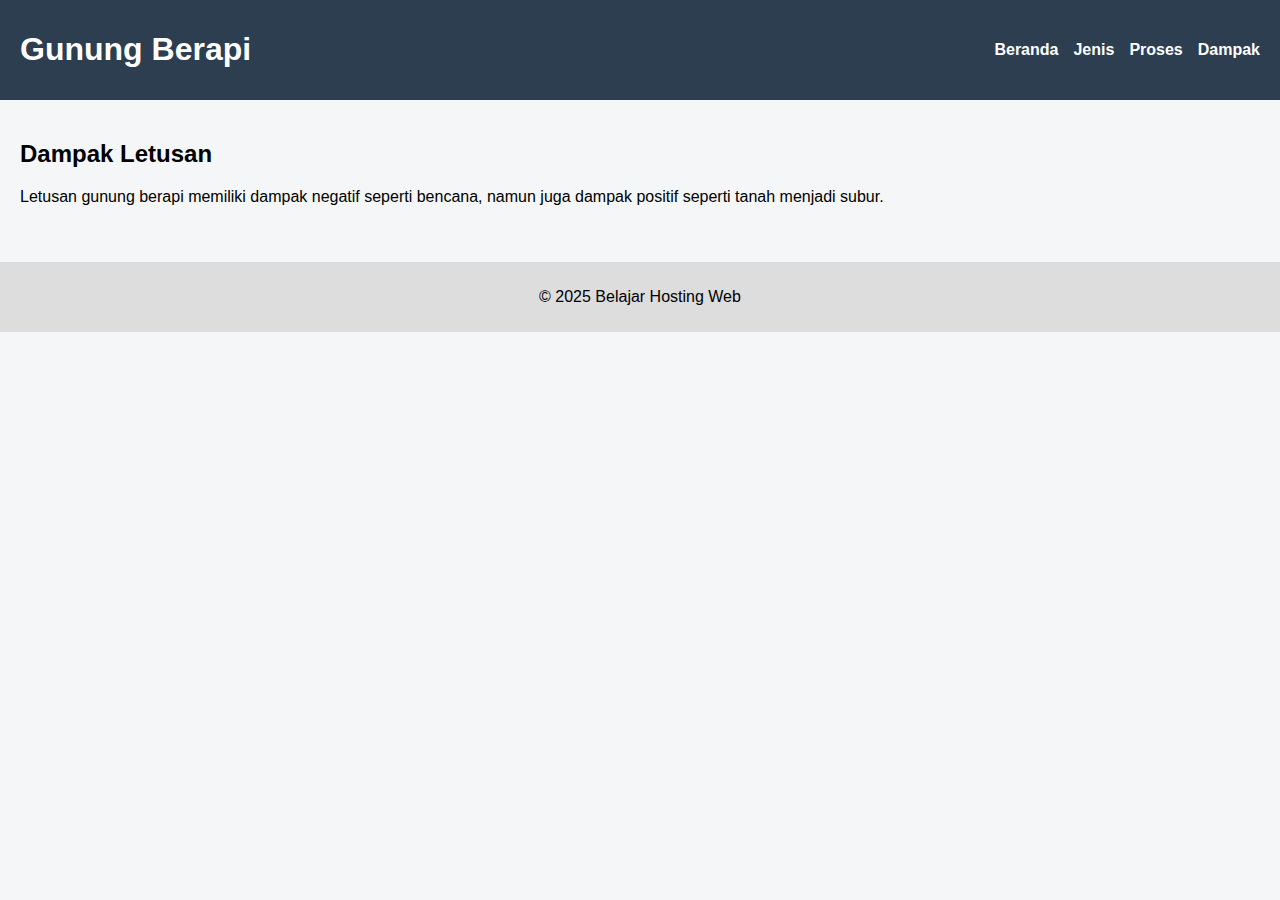
<file: dampak.html>
<!DOCTYPE html>
<html lang="id">
<head>
<meta charset="UTF-8">
<title>Dampak Gunung Berapi</title>
<meta name="viewport" content="width=device-width, initial-scale=1.0">
<link rel="stylesheet" href="style.css">
</head>
<body>

<nav>
  <h1>Gunung Berapi</h1>
  <ul>
    <li><a href="index.html">Beranda</a></li>
    <li><a href="jenis.html">Jenis</a></li>
    <li><a href="proses.html">Proses</a></li>
    <li><a href="dampak.html">Dampak</a></li>
  </ul>
</nav>

<section class="content">
  <h2>Dampak Letusan</h2>
  <p>
    Letusan gunung berapi memiliki dampak negatif seperti bencana,
    namun juga dampak positif seperti tanah menjadi subur.
  </p>
</section>

<footer>
  <p>© 2025 Belajar Hosting Web</p>
</footer>

</body>
</html>
</file>
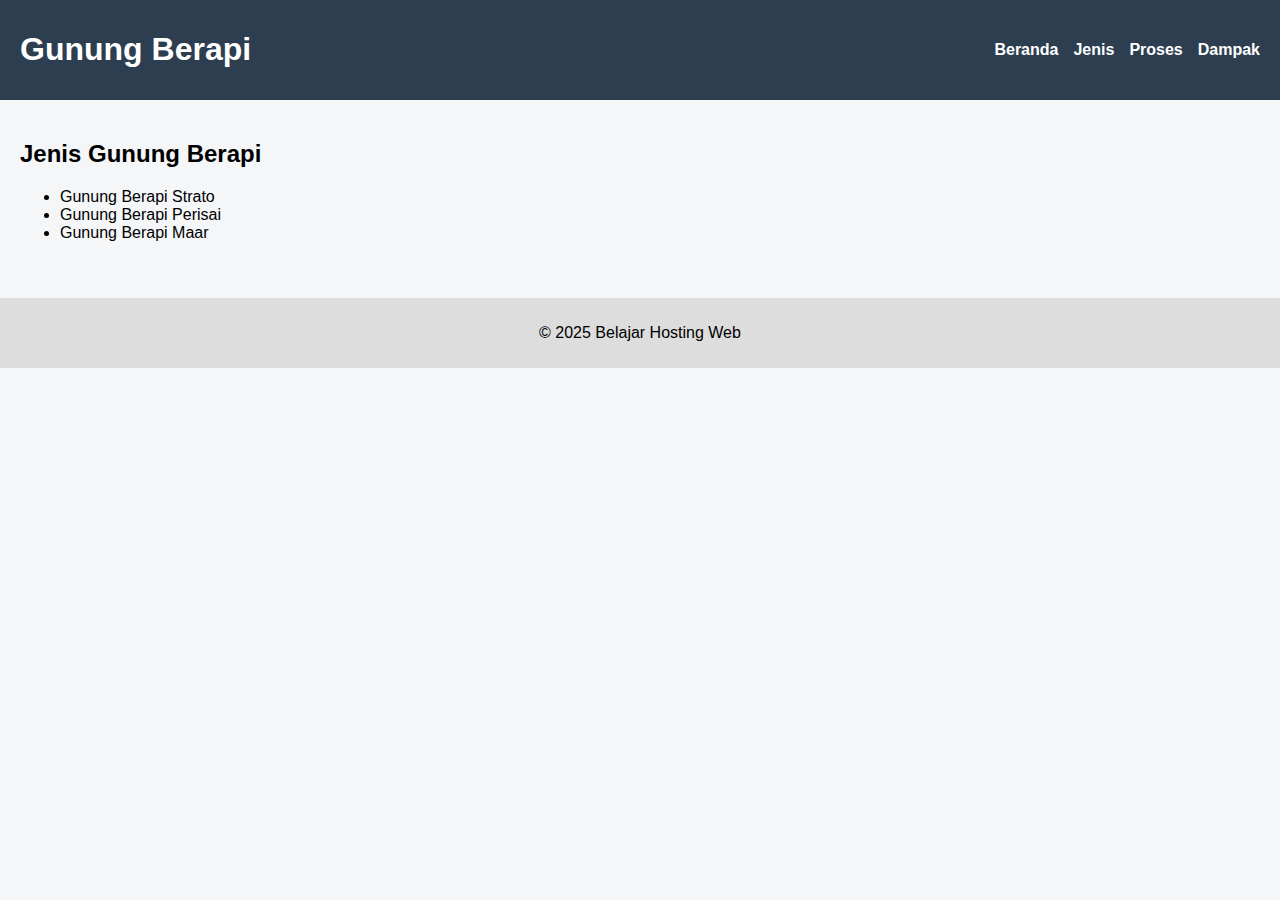
<file: jenis.html>
<!DOCTYPE html>
<html lang="id">
<head>
<meta charset="UTF-8">
<title>Jenis Gunung Berapi</title>
<meta name="viewport" content="width=device-width, initial-scale=1.0">
<link rel="stylesheet" href="style.css">
</head>
<body>

<nav>
  <h1>Gunung Berapi</h1>
  <ul>
    <li><a href="index.html">Beranda</a></li>
    <li><a href="jenis.html">Jenis</a></li>
    <li><a href="proses.html">Proses</a></li>
    <li><a href="dampak.html">Dampak</a></li>
  </ul>
</nav>

<section class="content">
  <h2>Jenis Gunung Berapi</h2>
  <ul>
    <li>Gunung Berapi Strato</li>
    <li>Gunung Berapi Perisai</li>
    <li>Gunung Berapi Maar</li>
  </ul>
</section>

<footer>
  <p>© 2025 Belajar Hosting Web</p>
</footer>

</body>
</html>
</file>
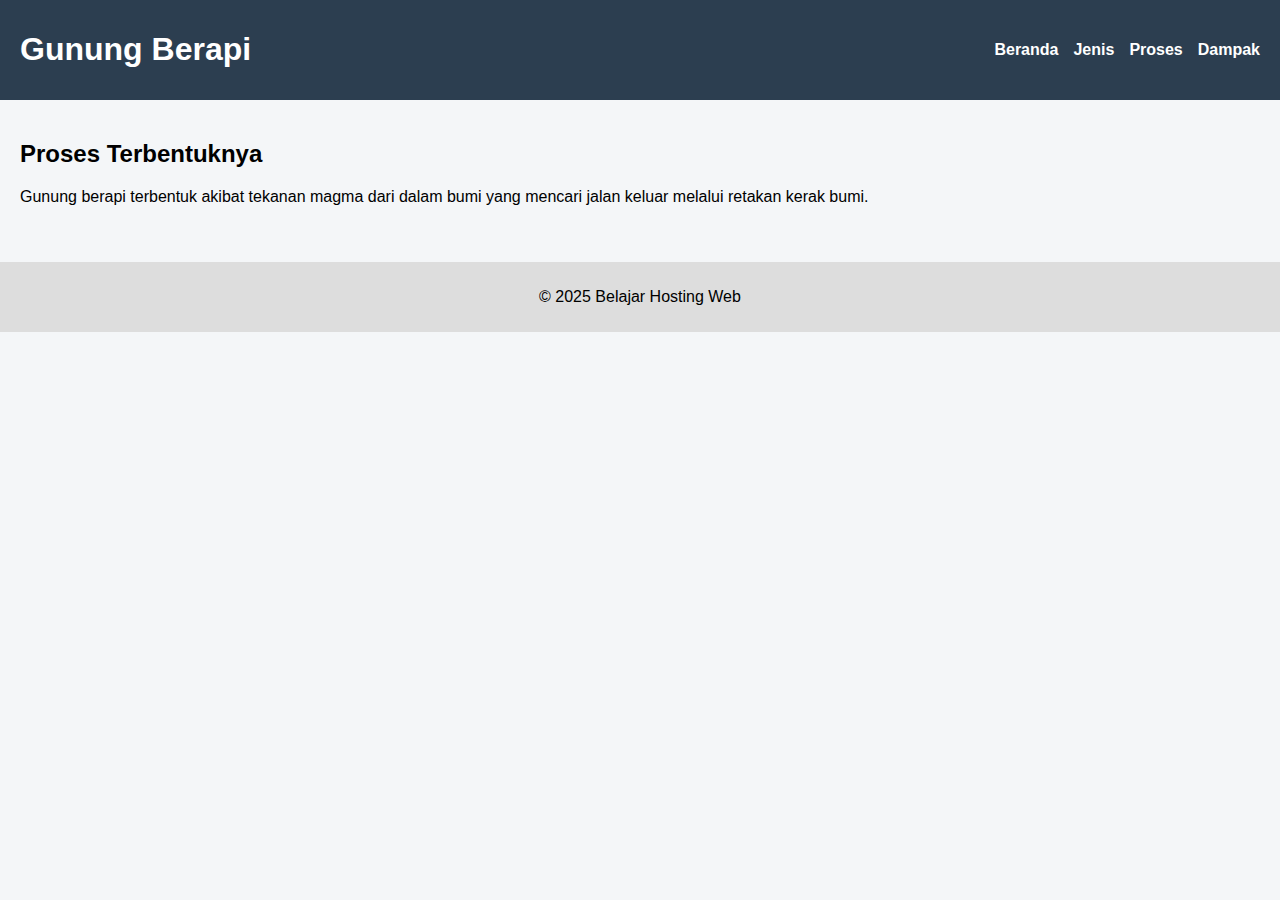
<file: proses.html>
<!DOCTYPE html>
<html lang="id">
<head>
<meta charset="UTF-8">
<title>Proses Terbentuk</title>
<meta name="viewport" content="width=device-width, initial-scale=1.0">
<link rel="stylesheet" href="style.css">
</head>
<body>

<nav>
  <h1>Gunung Berapi</h1>
  <ul>
    <li><a href="index.html">Beranda</a></li>
    <li><a href="jenis.html">Jenis</a></li>
    <li><a href="proses.html">Proses</a></li>
    <li><a href="dampak.html">Dampak</a></li>
  </ul>
</nav>

<section class="content">
  <h2>Proses Terbentuknya</h2>
  <p>
    Gunung berapi terbentuk akibat tekanan magma dari dalam bumi
    yang mencari jalan keluar melalui retakan kerak bumi.
  </p>
</section>

<footer>
  <p>© 2025 Belajar Hosting Web</p>
</footer>

</body>
</html>
</file>
<file: style.css>
body {
  margin: 0;
  font-family: Arial, sans-serif;
  background: #f4f6f8;
}

nav {
  background: #2c3e50;
  color: white;
  padding: 10px 20px;
  display: flex;
  align-items: center;
  justify-content: space-between;
}

nav ul {
  list-style: none;
  display: flex;
  gap: 15px;
  padding: 0;
  margin: 0;
}

nav a {
  color: white;
  text-decoration: none;
  font-weight: bold;
}

nav a:hover {
  text-decoration: underline;
}

.hero {
  text-align: center;
  padding: 20px;
}

.hero img {
  max-width: 100%;
  border-radius: 10px;
}

.content {
  padding: 20px;
}

footer {
  text-align: center;
  background: #ddd;
  padding: 10px;
  margin-top: 20px;
}
</file>
